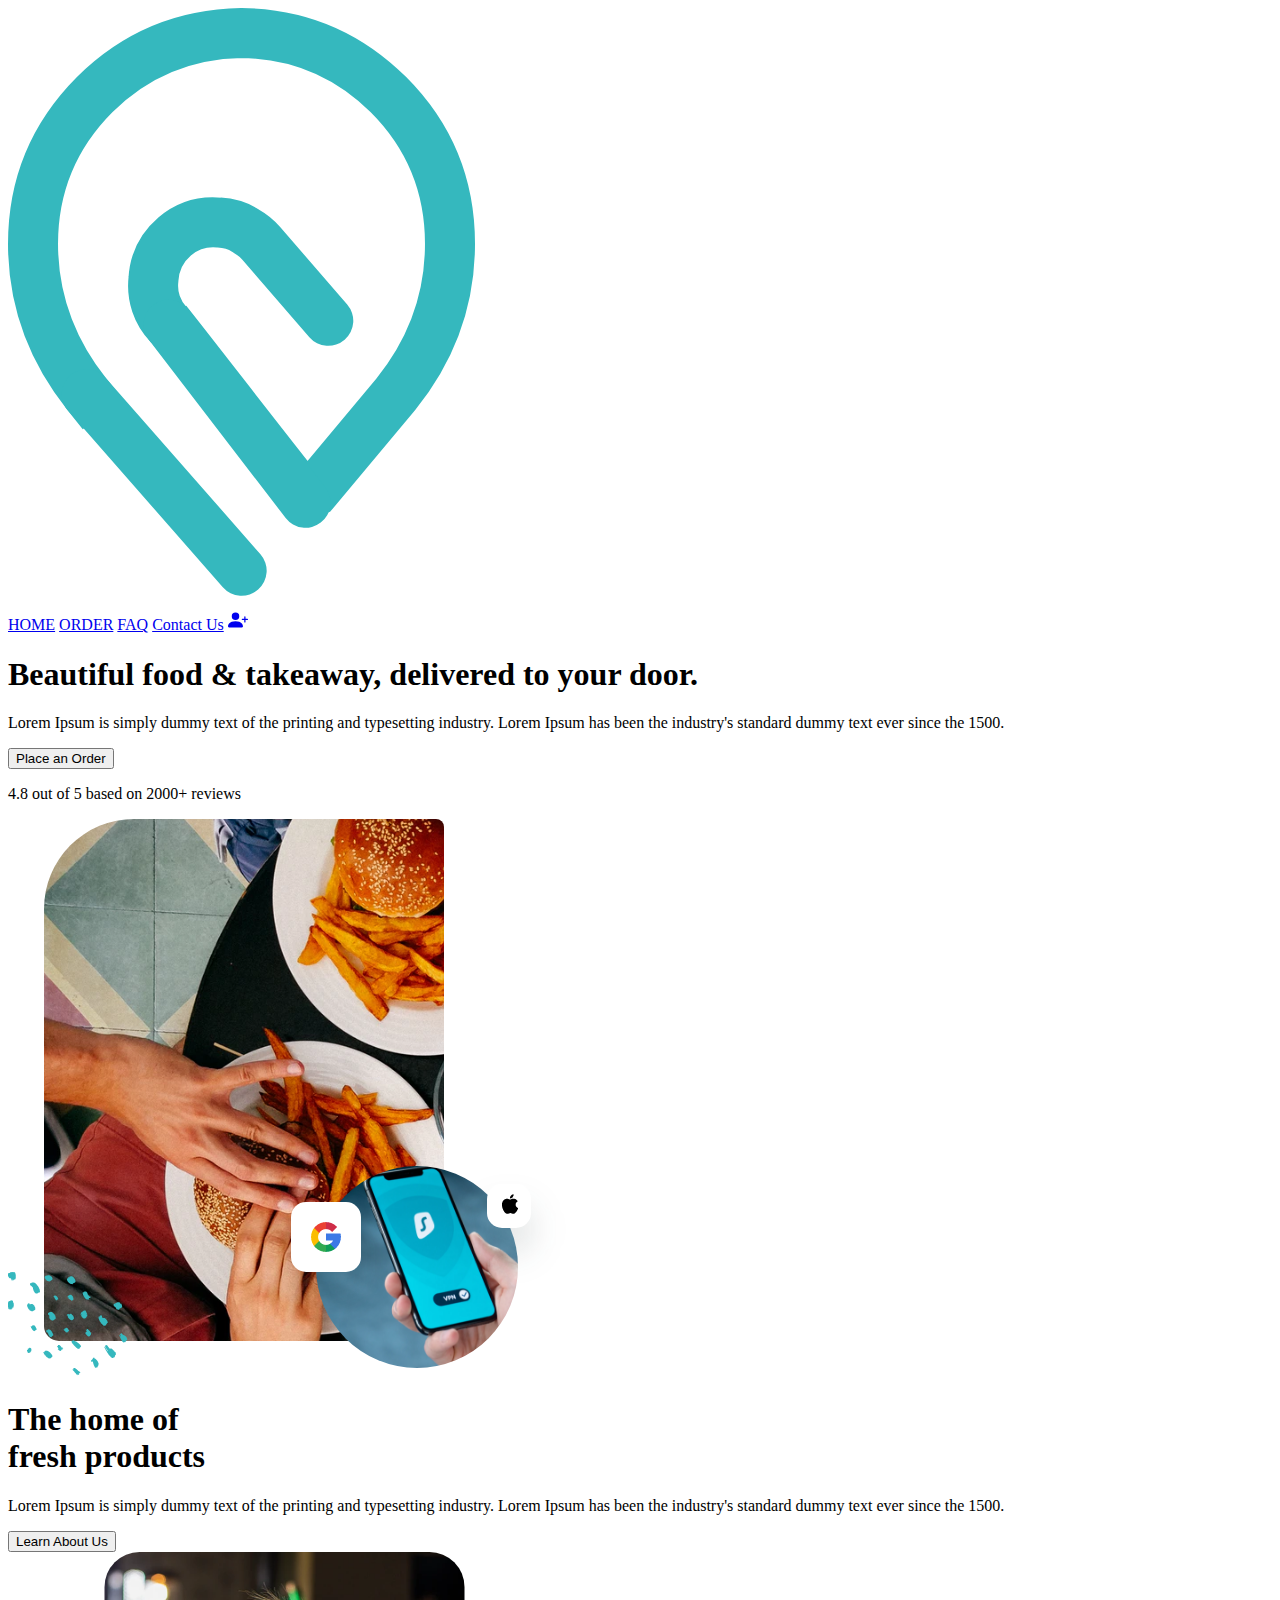
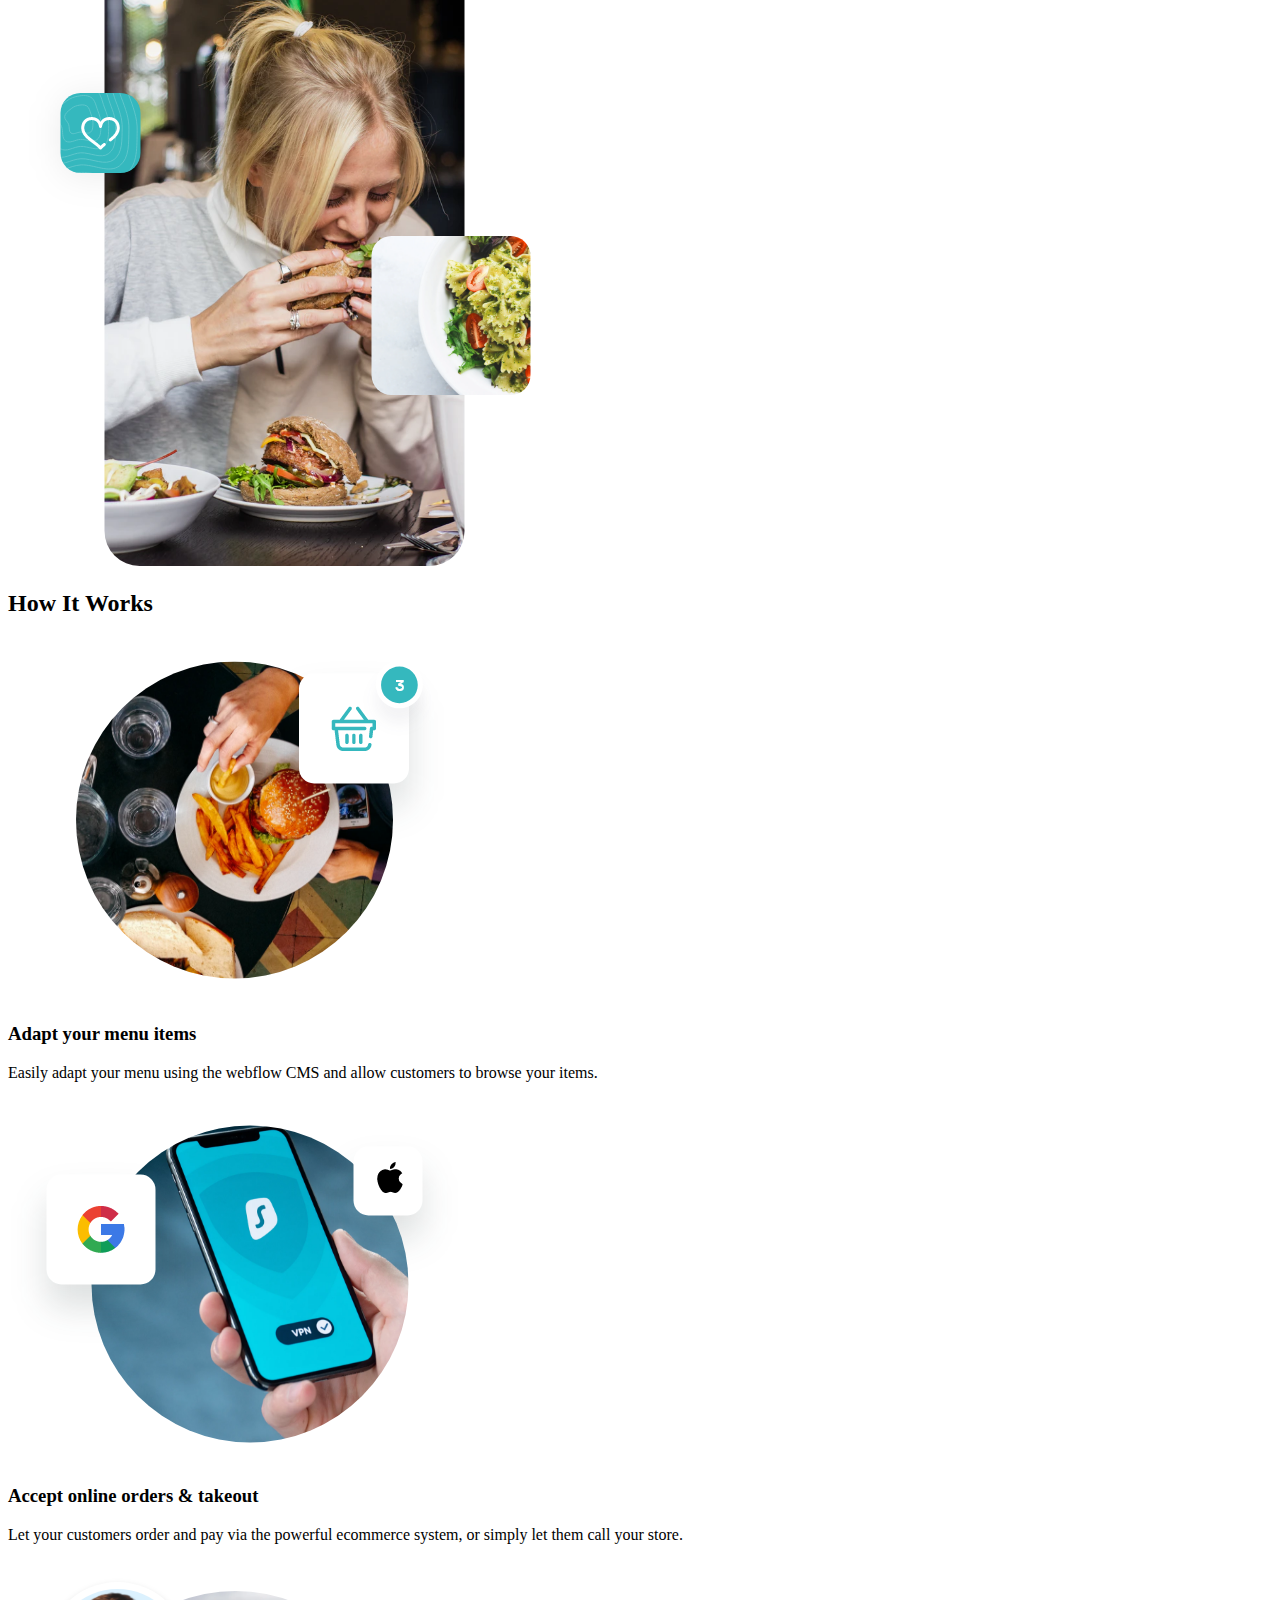
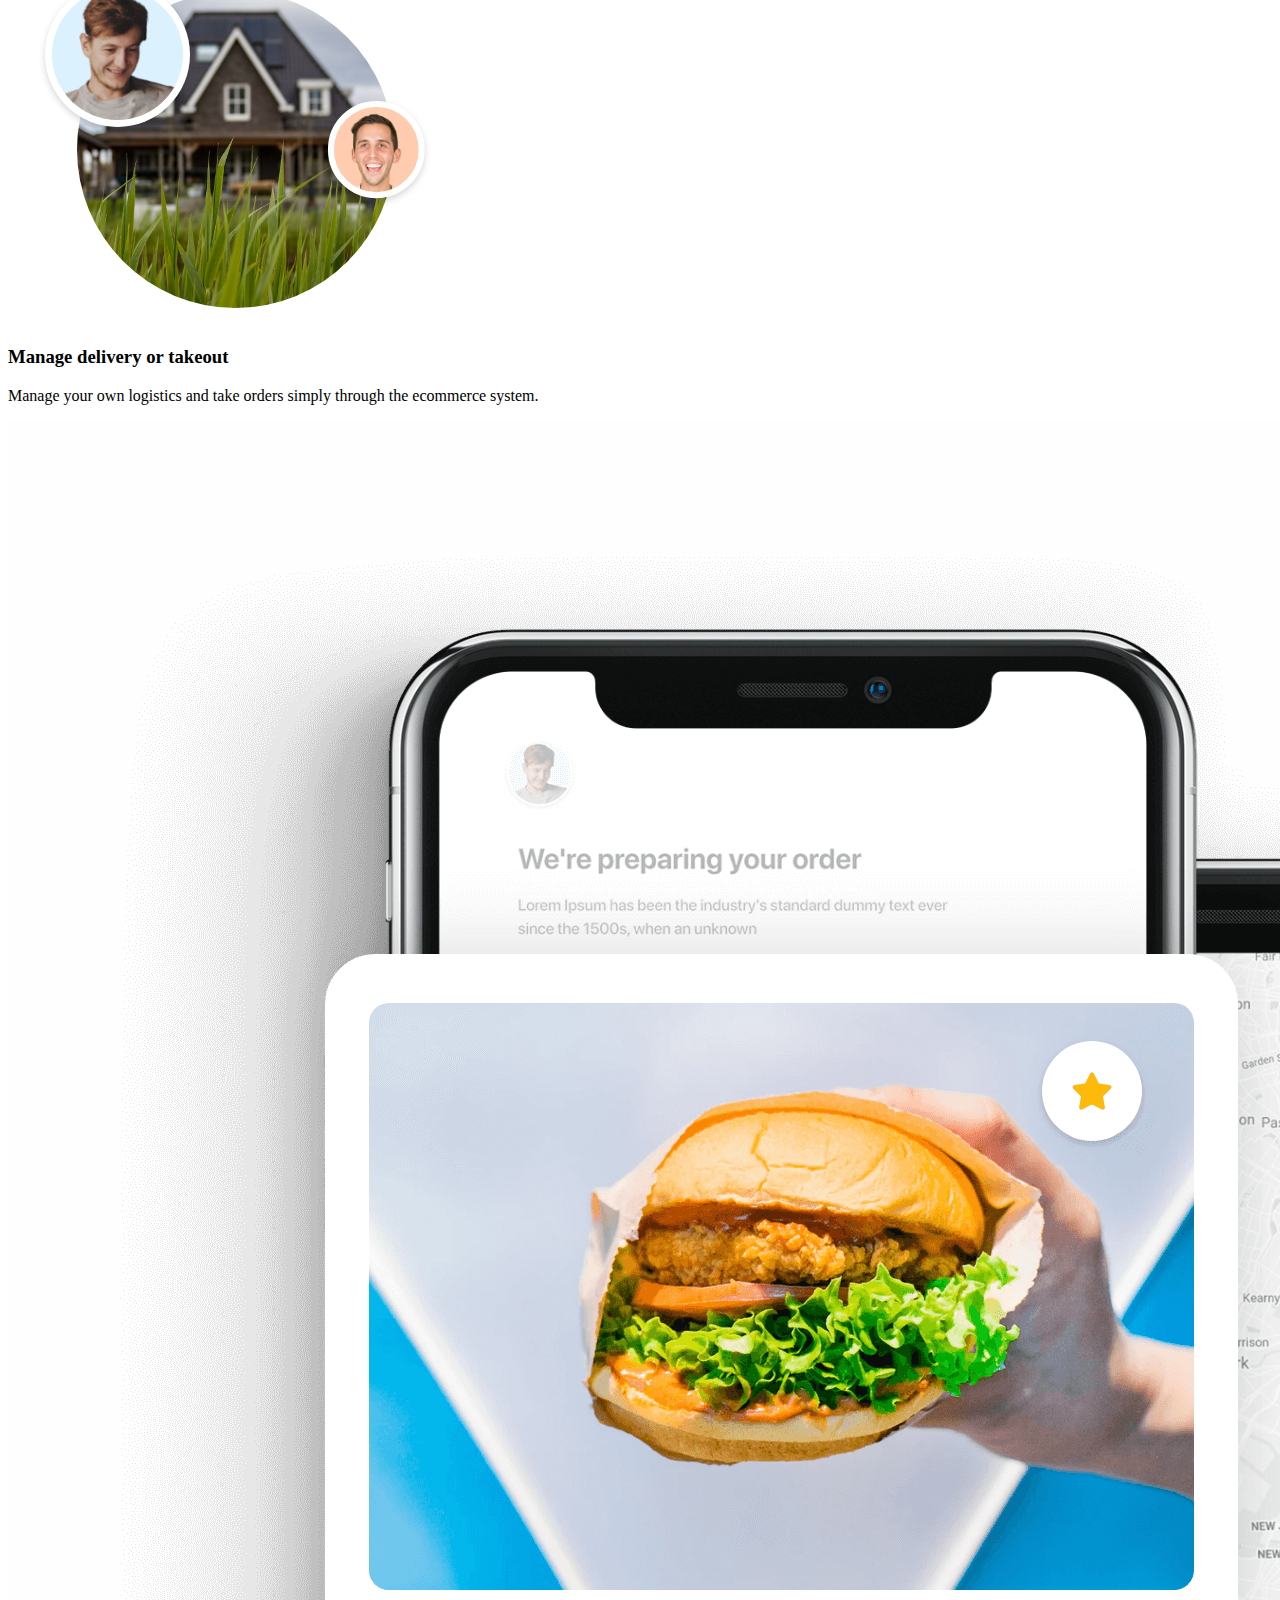
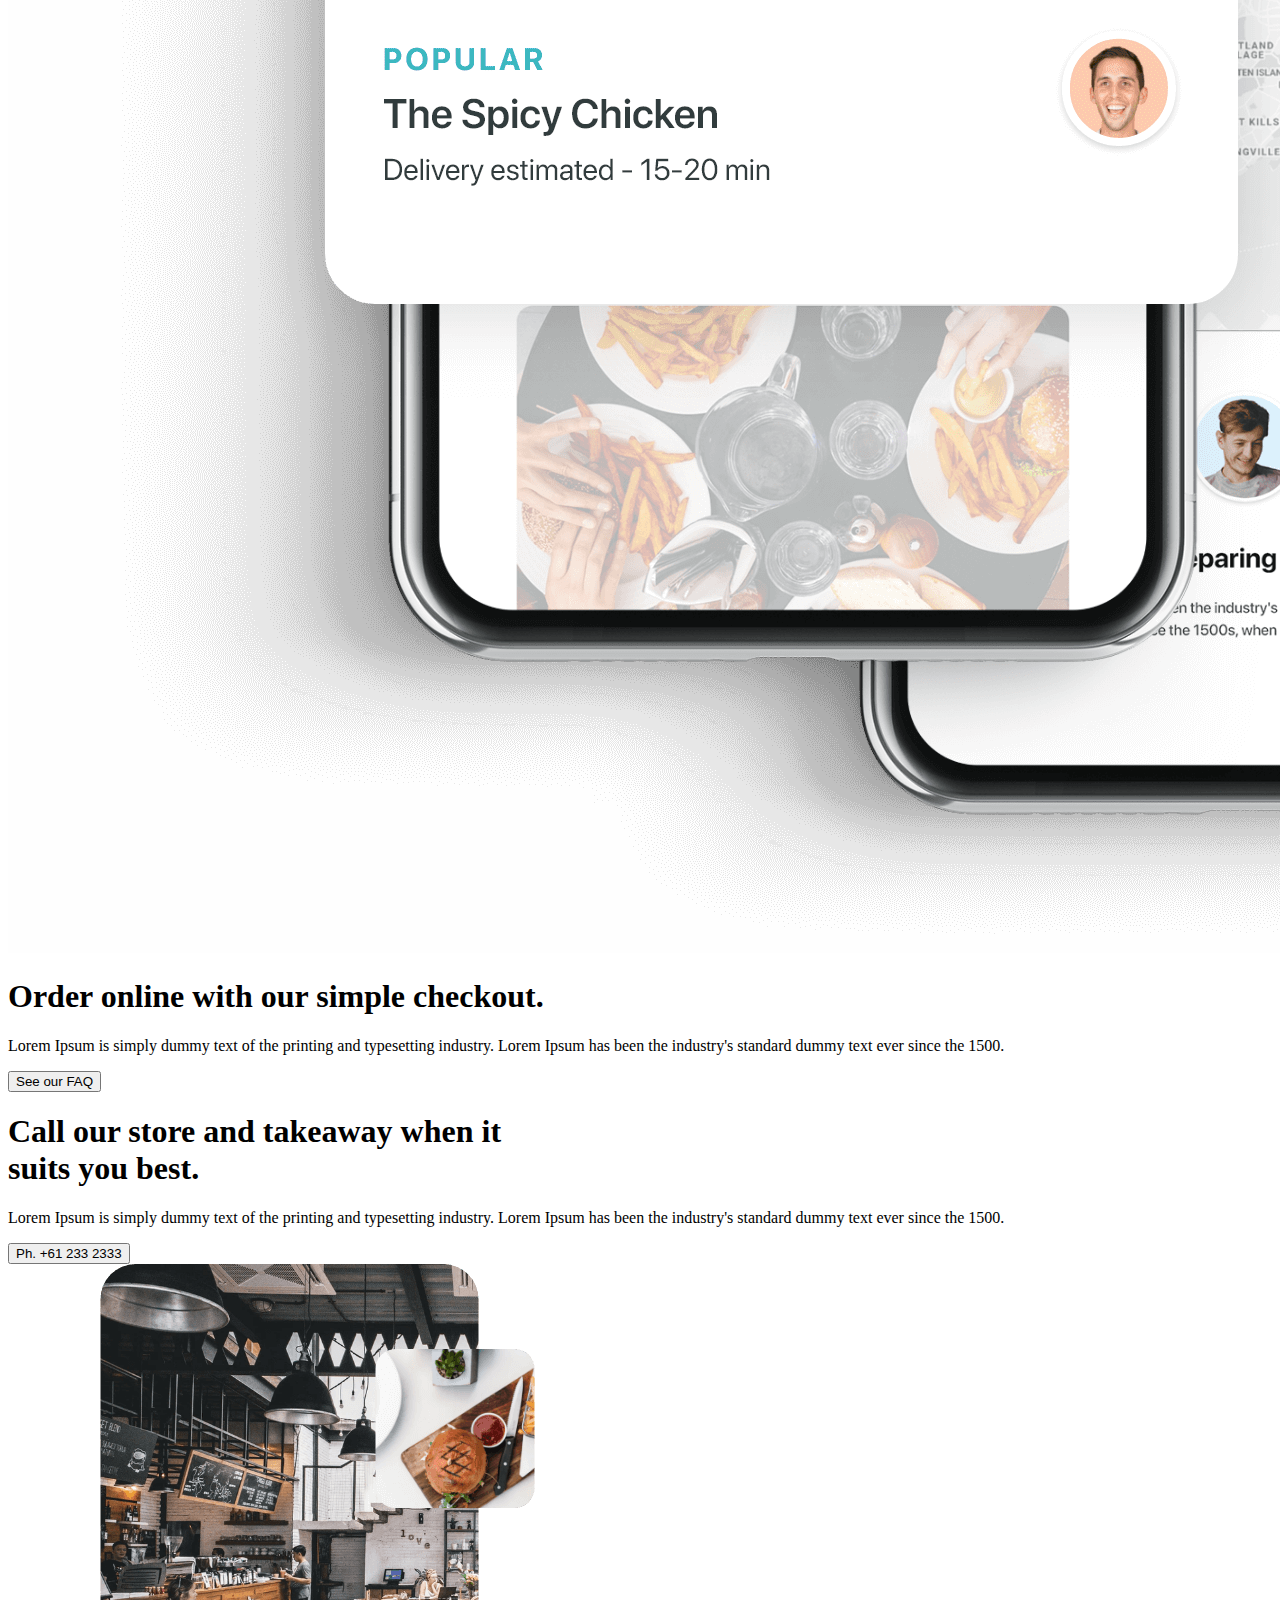
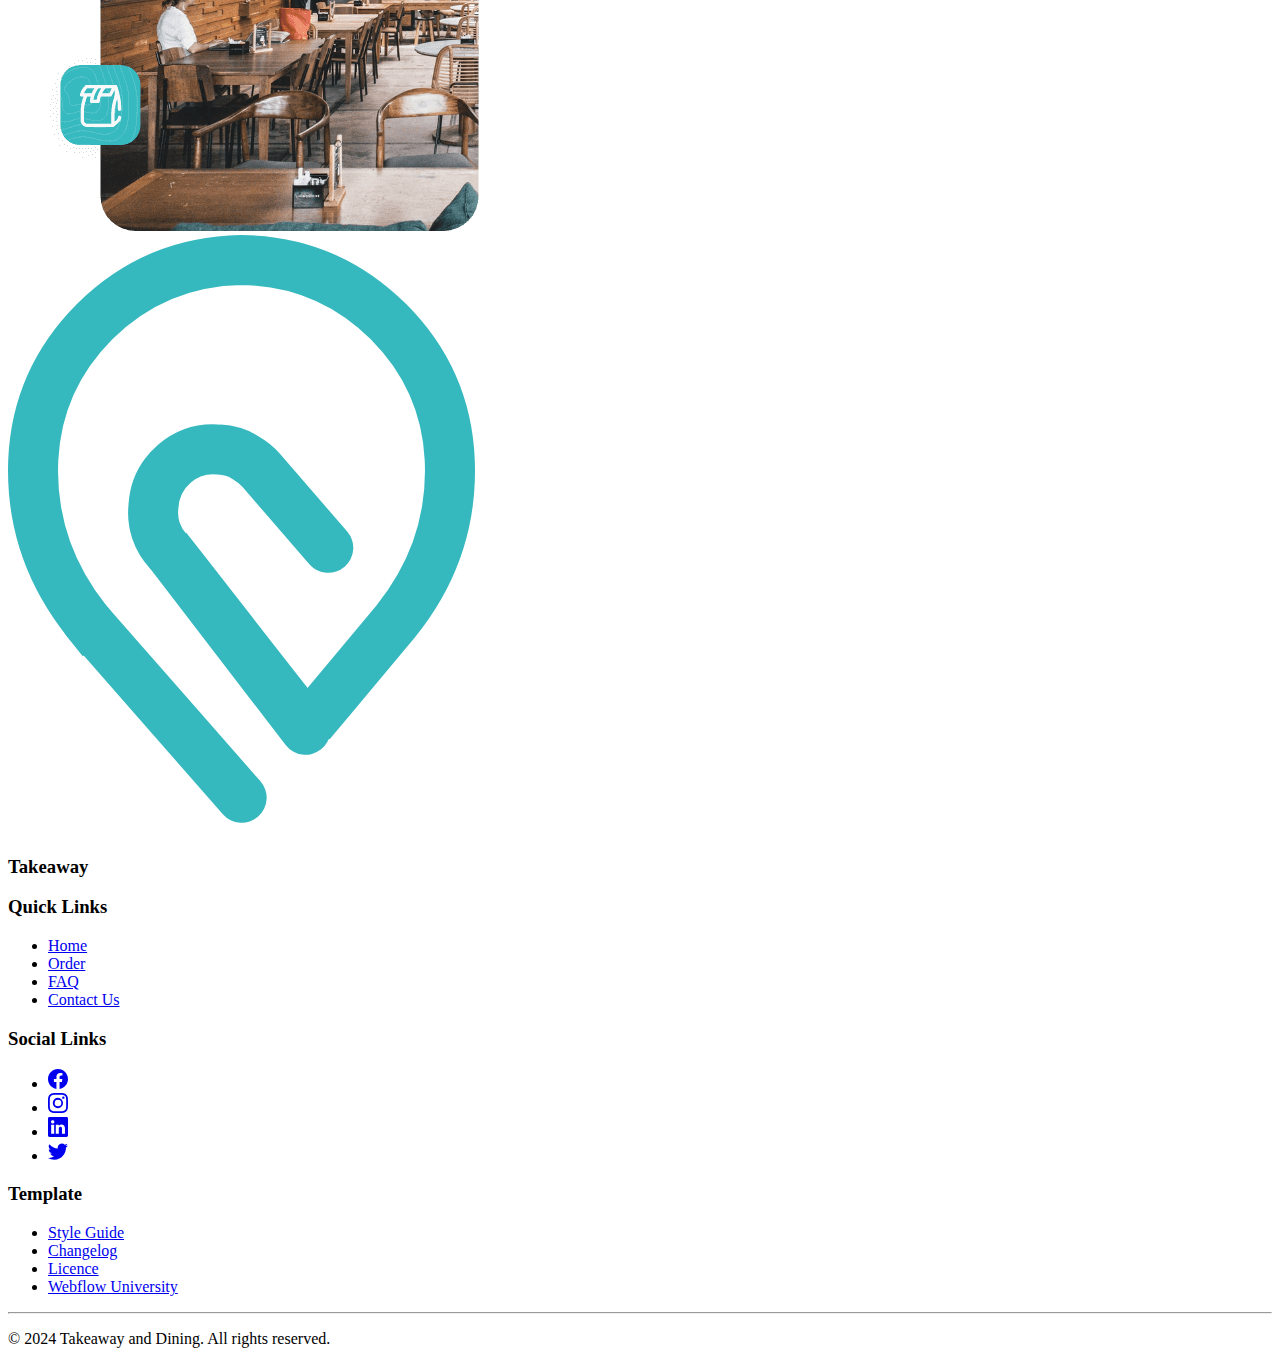
<file: index.html>
<!DOCTYPE html>
<html lang="en">
  <head>
    <meta charset="UTF-8" />
    <meta name="viewport" content="width=device-width, initial-scale=1.0" />
    <link href="public/css/style.css" rel="stylesheet" />
    <title>Takeaway</title>
  </head>
  <body>
    <!-- Navbar -->
    <nav class="w-full px-4 py-2 mt-4 sm:px-14 sm:py-2">
      <div class="container flex items-center justify-between mx-auto">
        <!-- Logo -->
        <div class="flex items-center">
          <a href="index.html"><img src="public/Assets/logo.svg" alt="Logo" class="h-8 sm:h-10" /></a>
        </div>
        <!-- Navigation Links -->
        <div class="flex space-x-4 sm:space-x-6">
          <a
            href="index.html"
            class="text-[#25a594] hover:text-[#1c564d] font-bold text-sm sm:text-base"
            >HOME</a
          >
          <a
            href="order.html"
            class="text-[#25a594] hover:text-[#1c564d] font-bold text-sm sm:text-base"
            >ORDER</a
          >
          <a
            href="faq.html"
            class="text-[#25a594] hover:text-[#1c564d] font-bold text-sm sm:text-base"
            >FAQ</a
          >
          <a
            href="contact.html"
            class="text-[#25a594] hover:text-[#1c564d] font-bold text-sm sm:text-base"
            >Contact Us</a
          >
          <a
            href="login.html" target="_blank"
            class="flex items-center text-[#25a594] hover:text-[#1c564d]"
          >
            <svg
              xmlns="http://www.w3.org/2000/svg"
              width="20"
              height="20"
              fill="currentColor"
              class="bi bi-person-plus-fill"
              viewBox="0 0 16 16"
            >
              <path
                d="M1 14s-1 0-1-1 1-4 6-4 6 3 6 4-1 1-1 1zm5-6a3 3 0 1 0 0-6 3 3 0 0 0 0 6"
              />
              <path
                fill-rule="evenodd"
                d="M13.5 5a.5.5 0 0 1 .5.5V7h1.5a.5.5 0 0 1 0 1H14v1.5a.5.5 0 0 1-1 0V8h-1.5a.5.5 0 0 1 0-1H13V5.5a.5.5 0 0 1 .5-.5"
              />
            </svg>
          </a>
        </div>
      </div>
    </nav>

    <!--Hero Section-->
    <section class="px-4 pt-16 md:ml-36 md:mt-20">
      <div
        class="container flex flex-col items-center mx-auto md:flex-row md:items-start"
      >
        <!-- Left Section -->
        <div
          class="w-full mb-8 text-center md:w-1/2 md:text-left md:mb-0 animate-slide-in-left"
        >
          <h1 class="mb-4 text-2xl font-bold md:text-6xl">
            Beautiful food & takeaway,
            <span class="text-[#25a594]">delivered</span> to your door.
          </h1>
          <p class="mb-6 text-base md:text-lg">
            Lorem Ipsum is simply dummy text of the printing and typesetting
            industry. Lorem Ipsum has been the industry's standard dummy text
            ever since the 1500.
          </p>
          <a href="order.html"
            ><button
              class="bg-[#1c564d] text-white text-lg font-semibold px-4 py-2 rounded-md hover:bg-[#25a594] md:px-6 md:py-3"
            >
              Place an Order
            </button></a
          >
          <p class="mt-2 font-bold">
            <span class="text-[#25a594]">4.8 out of 5</span> based on 2000+
            reviews
          </p>
        </div>
        <!-- Right Section -->
        <div
          class="flex justify-center w-full md:w-11/12 md:mt-0 animate-slide-in-right"
        >
          <img
            src="public/Assets/Hero_section.png"
            alt="Hero Image"
            class="w-full h-auto max-w-md"
          />
        </div>
      </div>
    </section>

    <!--About Us-->
    <section class="px-4 pt-16 md:ml-36 md:mt-32">
      <div
        class="container flex flex-col items-center mx-auto md:flex-row md:items-start"
      >
        <!-- Left Section -->
        <div
          class="w-full mb-8 text-center md:w-1/2 md:text-left md:mb-0 md:mt-28"
        >
          <h1 class="text-2xl md:text-6xl font-bold mb-4 text-[#25a594]">
            The home of<br />
            fresh products
          </h1>
          <p class="mb-6 text-base md:text-lg">
            Lorem Ipsum is simply dummy text of the printing and typesetting
            industry. Lorem Ipsum has been the industry's standard dummy text
            ever since the 1500.
          </p>
          <button
            class="bg-[#1c564d] text-white text-lg font-semibold px-4 py-2 rounded-md hover:bg-[#25a594] md:px-6 md:py-3"
          >
            Learn About Us
          </button>
        </div>
        <!-- Right Section -->
        <div class="flex justify-center w-full md:w-11/12 md:mt-0">
          <img
            src="public/Assets/learn_section.png"
            alt="Hero Image"
            class="w-full h-auto max-w-md"
          />
        </div>
      </div>
    </section>

    <!--How it Works-->
    <section class="px-4 py-16 md:px-36 md:py-36">
      <div class="container mx-auto">
        <!-- Heading -->
        <h2
          class="text-2xl md:text-6xl font-bold text-center mb-12 mt-24 text-[#25a594]"
        >
          How It Works
        </h2>
        <!-- Columns for medium and larger screens, rows for small screens -->
        <div
          class="flex flex-col items-start justify-center space-y-8 md:flex-row md:space-y-0 md:space-x-8"
        >
          <!-- Column 1 -->
          <div class="flex flex-col items-center w-full text-center md:w-1/3">
            <div class="relative overflow-hidden">
              <img
                src="public/Assets/work1.png"
                alt="Step 1"
                class="h-auto mb-4 transition duration-500 ease-in-out transform w-80 hover:scale-105 hover:opacity-80"
              />
            </div>
            <h3 class="mb-2 text-2xl font-bold">Adapt your menu items</h3>
            <p class="text-base">
              Easily adapt your menu using the webflow CMS and allow customers
              to browse your items.
            </p>
          </div>
          <!-- Column 2 -->
          <div class="flex flex-col items-center w-full text-center md:w-1/3">
            <div class="relative overflow-hidden">
              <img
                src="public/Assets/work2.png"
                alt="Step 2"
                class="h-auto mb-4 transition duration-500 ease-in-out transform w-80 hover:scale-105 hover:opacity-80"
              />
            </div>
            <h3 class="mb-2 text-2xl font-bold">
              Accept online orders & takeout
            </h3>
            <p class="text-base">
              Let your customers order and pay via the powerful ecommerce
              system, or simply let them call your store.
            </p>
          </div>
          <!-- Column 3 -->
          <div class="flex flex-col items-center w-full text-center md:w-1/3">
            <div class="relative overflow-hidden">
              <img
                src="public/Assets/work3.png"
                alt="Step 3"
                class="h-auto mb-4 transition duration-500 ease-in-out transform w-80 hover:scale-105 hover:opacity-80"
              />
            </div>
            <h3 class="mb-2 text-2xl font-bold">Manage delivery or takeout</h3>
            <p class="text-base">
              Manage your own logistics and take orders simply through the
              ecommerce system.
            </p>
          </div>
        </div>
      </div>
    </section>

    <!--FAQ-->
    <section class="px-4 pt-16 md:mr-40 md:mb-28">
      <div
        class="container flex flex-col items-center mx-auto md:flex-row md:items-start"
      >
        <!-- Left Section -->
        <div
          class="flex justify-center w-full md:w-1/2 md:justify-center md:ml-24 animate-slide-in-left"
        >
          <img
            src="public/Assets/FAQ.png"
            alt="Hero Image"
            class="w-full h-auto md:w-full"
          />
        </div>
        <!-- Right Section -->
        <div class="w-full text-center md:w-1/2 md:text-left md:mt-36 animate-slide-in-right">
          <h1 class="text-2xl md:text-6xl font-bold mb-4 text-[#25a594]">
            Order online with our simple checkout.
          </h1>
          <p class="mb-6 text-base md:text-lg">
            Lorem Ipsum is simply dummy text of the printing and typesetting
            industry. Lorem Ipsum has been the industry's standard dummy text
            ever since the 1500.
          </p>
          <a href="faq.html"
            ><button
              class="bg-[#1c564d] text-white text-lg font-semibold px-4 py-2 rounded-md hover:bg-[#25a594] md:px-6 md:py-3"
            >
              See our FAQ
            </button></a
          >
        </div>
      </div>
    </section>

    <!--Contact Us-->
    <section class="px-4 pt-16 md:ml-36 md:mt-4 md:mb-20">
      <div
        class="container flex flex-col items-center mx-auto md:flex-row md:items-start"
      >
        <!-- Left Section -->
        <div
          class="w-full text-center md:text-left md:mb-24 md:mt-14"
        >
          <h1 class="text-2xl md:text-6xl font-bold mb-4 text-[#25a594]">
            Call our store and takeaway when it<br> suits you best.
          </h1>
          <p class="mb-6 text-base md:text-lg">
            Lorem Ipsum is simply dummy text of the printing and typesetting
            industry. Lorem Ipsum has been the industry's standard dummy text
            ever since the 1500.
          </p>
          <a href="contact.html"><button
            class="bg-[#1c564d] text-white text-lg font-semibold px-4 py-2 rounded-md hover:bg-[#25a594] md:px-6 md:py-3"
          >
            Ph. +61 233 2333
          </button></a>
        </div>
        <!-- Right Section -->
        <div class="flex justify-center w-full mt-5 md:w-11/12">
          <img
            src="public/Assets/contact.png"
            alt="Hero Image"
            class="w-full h-auto max-w-md"
          />
        </div>
      </div>
    </section>

    <!--Footer-->
    <footer class="bg-[#115e59] text-white py-8 px-4 mt-14 md:px-16">
      <div class="container mx-auto">
        <!-- Footer Columns -->
        <div class="flex flex-col justify-between md:flex-row md:flex-wrap">
          <!-- Column 1: Logo and Company Name -->
          <div class="w-full mb-8 text-center md:w-1/4 md:text-left">
            <img src="public/Assets/logo.svg" alt="Company Logo" class="h-12 mx-auto mb-4 md:mx-20">
            <h3 class="text-lg font-bold md:mx-16">Takeaway</h3>
          </div>
          <!-- Column 2: Quick Links -->
          <div class="w-full mb-8 text-center md:w-1/4 md:mb-0 md:text-left">
            <h3 class="mb-4 text-lg font-bold">Quick Links</h3>
            <ul class="space-y-2">
              <li><a href="index.html" class="hover:text-gray-900">Home</a></li>
              <li><a href="order.html" class="hover:text-gray-900">Order</a></li>
              <li><a href="faq.html" class="hover:text-gray-900">FAQ</a></li>
              <li><a href="contact.html" class="hover:text-gray-900">Contact Us</a></li>
            </ul>
          </div>
          <!-- Column 3: Social Links -->
          <div class="flex flex-col justify-center w-full mb-8 text-center md:w-1/4 md:mb-0 md:text-left md:justify-start">
            <h3 class="mb-4 text-lg font-bold">Social Links</h3>
            <ul class="flex flex-col items-center justify-center space-y-2 md:items-start">
              <li><a href="#" class="hover:text-gray-900"><svg xmlns="http://www.w3.org/2000/svg" width="20" height="20" fill="currentColor" class="bi bi-facebook" viewBox="0 0 16 16">
                <path d="M16 8.049c0-4.446-3.582-8.05-8-8.05C3.58 0-.002 3.603-.002 8.05c0 4.017 2.926 7.347 6.75 7.951v-5.625h-2.03V8.05H6.75V6.275c0-2.017 1.195-3.131 3.022-3.131.876 0 1.791.157 1.791.157v1.98h-1.009c-.993 0-1.303.621-1.303 1.258v1.51h2.218l-.354 2.326H9.25V16c3.824-.604 6.75-3.934 6.75-7.951"/>
              </svg></a></li>
              <li><a href="#" class="hover:text-gray-900"><svg xmlns="http://www.w3.org/2000/svg" width="20" height="20" fill="currentColor" class="bi bi-instagram" viewBox="0 0 16 16">
                <path d="M8 0C5.829 0 5.556.01 4.703.048 3.85.088 3.269.222 2.76.42a3.9 3.9 0 0 0-1.417.923A3.9 3.9 0 0 0 .42 2.76C.222 3.268.087 3.85.048 4.7.01 5.555 0 5.827 0 8.001c0 2.172.01 2.444.048 3.297.04.852.174 1.433.372 1.942.205.526.478.972.923 1.417.444.445.89.719 1.416.923.51.198 1.09.333 1.942.372C5.555 15.99 5.827 16 8 16s2.444-.01 3.298-.048c.851-.04 1.434-.174 1.943-.372a3.9 3.9 0 0 0 1.416-.923c.445-.445.718-.891.923-1.417.197-.509.332-1.09.372-1.942C15.99 10.445 16 10.173 16 8s-.01-2.445-.048-3.299c-.04-.851-.175-1.433-.372-1.941a3.9 3.9 0 0 0-.923-1.417A3.9 3.9 0 0 0 13.24.42c-.51-.198-1.092-.333-1.943-.372C10.443.01 10.172 0 7.998 0zm-.717 1.442h.718c2.136 0 2.389.007 3.232.046.78.035 1.204.166 1.486.275.373.145.64.319.92.599s.453.546.598.92c.11.281.24.705.275 1.485.039.843.047 1.096.047 3.231s-.008 2.389-.047 3.232c-.035.78-.166 1.203-.275 1.485a2.5 2.5 0 0 1-.599.919c-.28.28-.546.453-.92.598-.28.11-.704.24-1.485.276-.843.038-1.096.047-3.232.047s-2.39-.009-3.233-.047c-.78-.036-1.203-.166-1.485-.276a2.5 2.5 0 0 1-.92-.598 2.5 2.5 0 0 1-.6-.92c-.109-.281-.24-.705-.275-1.485-.038-.843-.046-1.096-.046-3.233s.008-2.388.046-3.231c.036-.78.166-1.204.276-1.486.145-.373.319-.64.599-.92s.546-.453.92-.598c.282-.11.705-.24 1.485-.276.738-.034 1.024-.044 2.515-.045zm4.988 1.328a.96.96 0 1 0 0 1.92.96.96 0 0 0 0-1.92m-4.27 1.122a4.109 4.109 0 1 0 0 8.217 4.109 4.109 0 0 0 0-8.217m0 1.441a2.667 2.667 0 1 1 0 5.334 2.667 2.667 0 0 1 0-5.334"/>
              </svg></a></li>
              <li><a href="#" class="hover:text-gray-900"><svg xmlns="http://www.w3.org/2000/svg" width="20" height="20" fill="currentColor" class="bi bi-linkedin" viewBox="0 0 16 16">
                <path d="M0 1.146C0 .513.526 0 1.175 0h13.65C15.474 0 16 .513 16 1.146v13.708c0 .633-.526 1.146-1.175 1.146H1.175C.526 16 0 15.487 0 14.854zm4.943 12.248V6.169H2.542v7.225zm-1.2-8.212c.837 0 1.358-.554 1.358-1.248-.015-.709-.52-1.248-1.342-1.248S2.4 3.226 2.4 3.934c0 .694.521 1.248 1.327 1.248zm4.908 8.212V9.359c0-.216.016-.432.08-.586.173-.431.568-.878 1.232-.878.869 0 1.216.662 1.216 1.634v3.865h2.401V9.25c0-2.22-1.184-3.252-2.764-3.252-1.274 0-1.845.7-2.165 1.193v.025h-.016l.016-.025V6.169h-2.4c.03.678 0 7.225 0 7.225z"/>
              </svg></a></li>
              <li><a href="#" class="hover:text-gray-900"><svg xmlns="http://www.w3.org/2000/svg" width="20" height="20" fill="currentColor" class="bi bi-twitter" viewBox="0 0 16 16">
                <path d="M5.026 15c6.038 0 9.341-5.003 9.341-9.334q.002-.211-.006-.422A6.7 6.7 0 0 0 16 3.542a6.7 6.7 0 0 1-1.889.518 3.3 3.3 0 0 0 1.447-1.817 6.5 6.5 0 0 1-2.087.793A3.286 3.286 0 0 0 7.875 6.03a9.32 9.32 0 0 1-6.767-3.429 3.29 3.29 0 0 0 1.018 4.382A3.3 3.3 0 0 1 .64 6.575v.045a3.29 3.29 0 0 0 2.632 3.218 3.2 3.2 0 0 1-.865.115 3 3 0 0 1-.614-.057 3.28 3.28 0 0 0 3.067 2.277A6.6 6.6 0 0 1 .78 13.58a6 6 0 0 1-.78-.045A9.34 9.34 0 0 0 5.026 15"/>
              </svg></a></li>
            </ul>
          </div>
          <!-- Column 4: Template Links -->
          <div class="w-full mb-8 text-center md:w-1/4 md:mb-0 md:text-left">
            <h3 class="mb-4 text-lg font-bold">Template</h3>
            <ul class="space-y-2">
              <li><a href="#" class="hover:text-gray-900">Style Guide</a></li>
              <li><a href="#" class="hover:text-gray-900">Changelog</a></li>
              <li><a href="#" class="hover:text-gray-900">Licence</a></li>
              <li><a href="#" class="hover:text-gray-900">Webflow University</a></li>
            </ul>
          </div>
        </div>
        <!-- Copyright -->
         <hr class="mt-4 bg-white-100">
        <div class="mt-4 text-center">
          <p class="text-sm">&copy; 2024 Takeaway and Dining. All rights reserved.</p>
        </div>
      </div>
    </footer>
    
  </body>
</html>
</file>
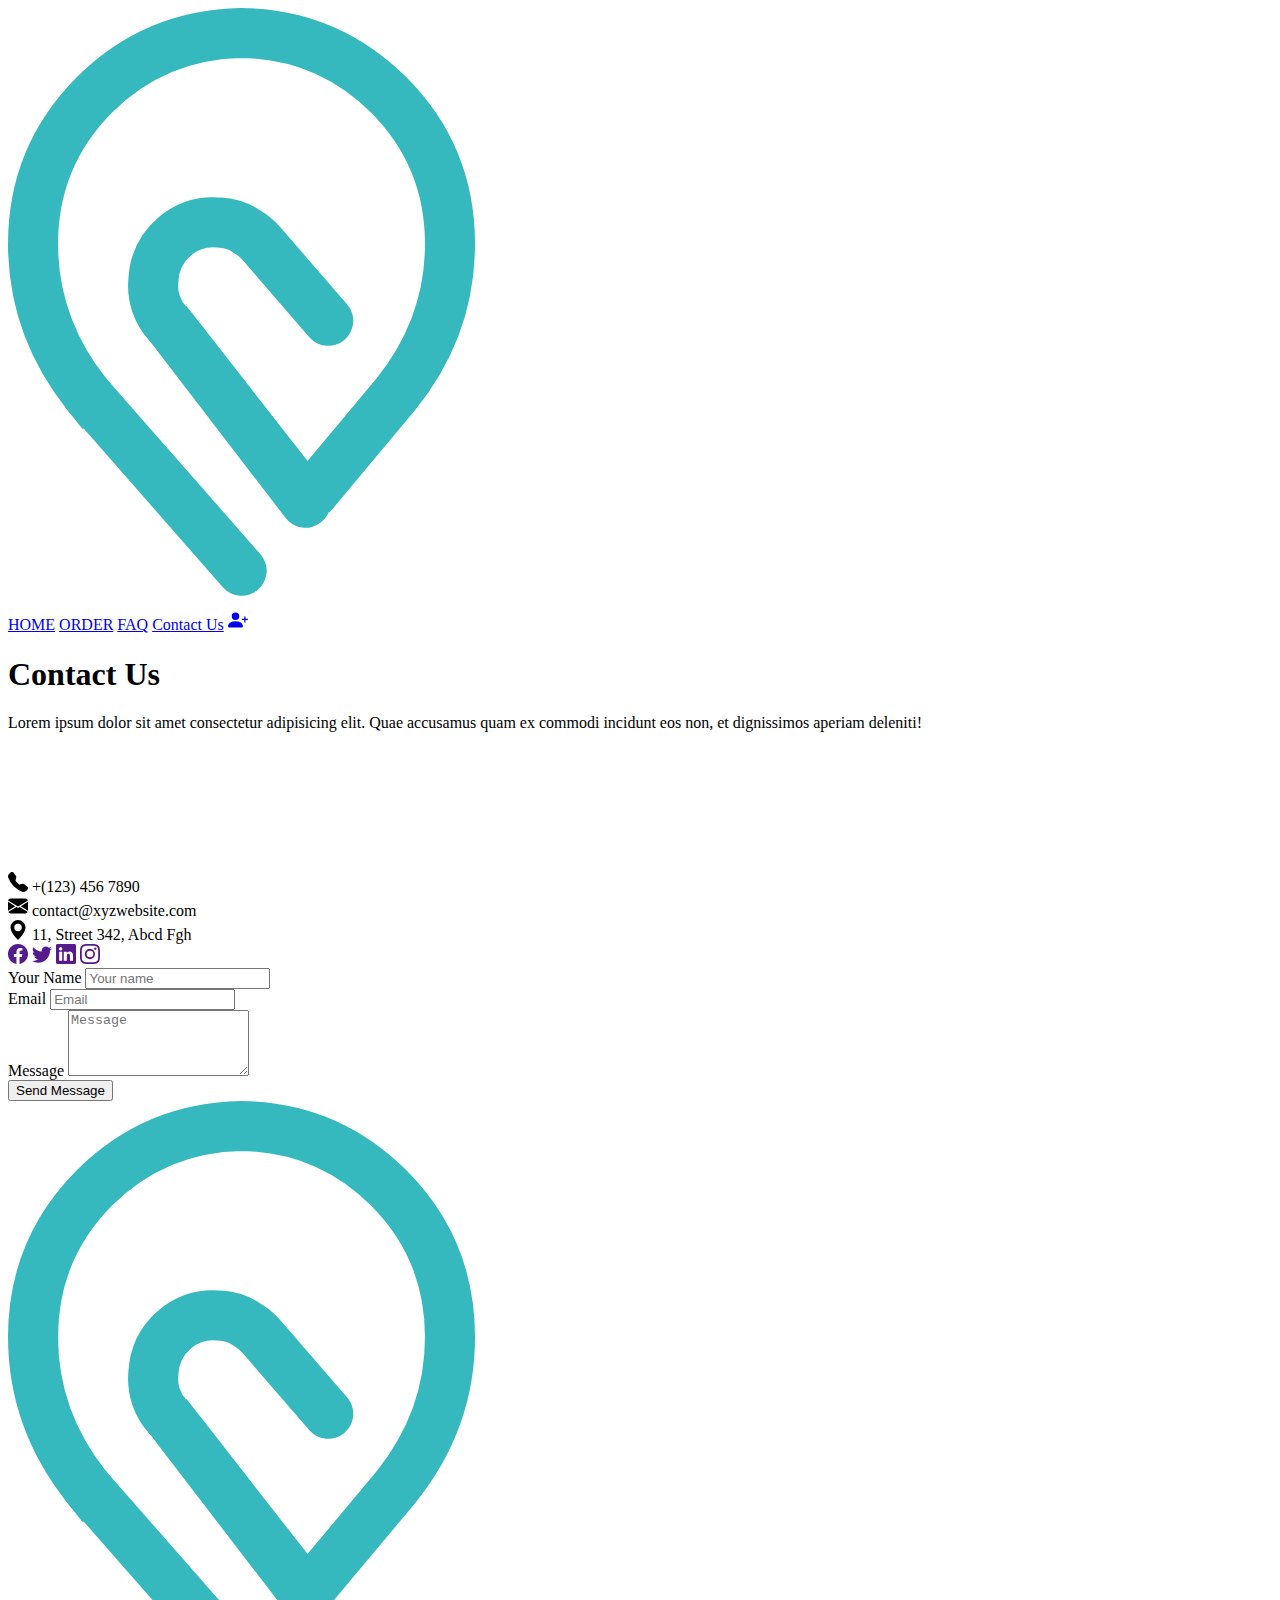
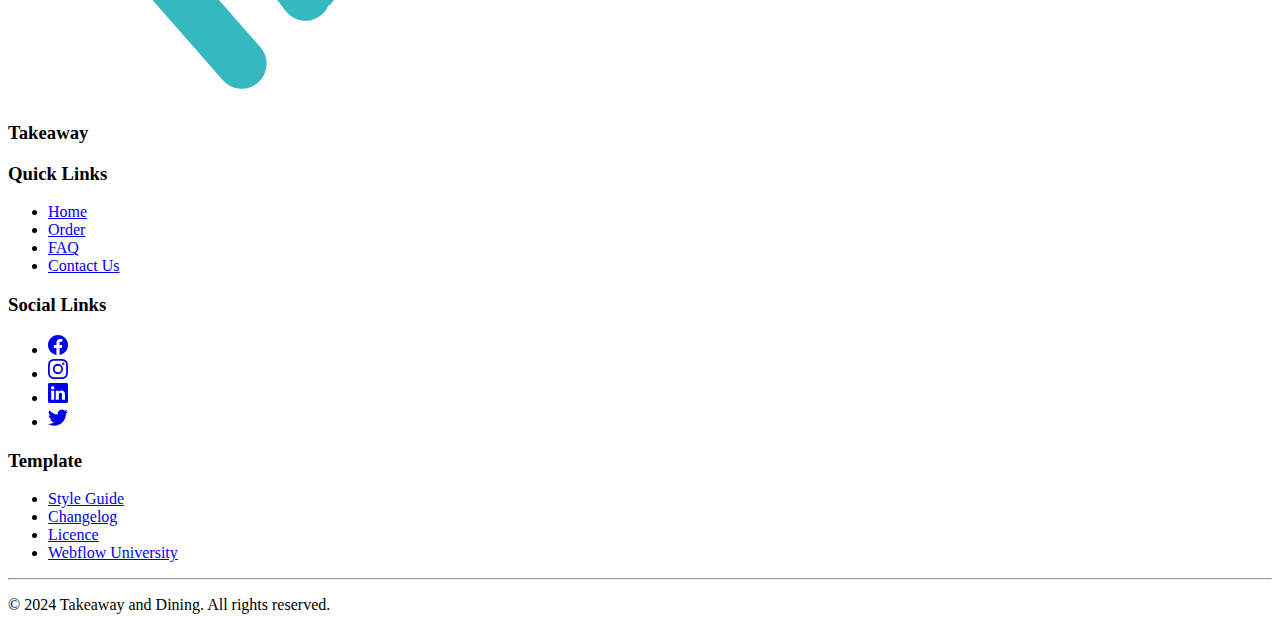
<file: contact.html>
<!DOCTYPE html>
<html lang="en">
  <head>
    <meta charset="UTF-8" />
    <meta name="viewport" content="width=device-width, initial-scale=1.0" />
    <title>Contact Us</title>
    <link rel="stylesheet" href="public/css/style.css" />
  </head>
  <body>
    <!-- Navbar -->
    <nav class="w-full px-4 py-2 mt-4 sm:px-14 sm:py-2">
      <div class="container flex items-center justify-between mx-auto">
        <!-- Logo -->
        <div class="flex items-center">
          <a href="index.html"><img src="public/Assets/logo.svg" alt="Logo" class="h-8 sm:h-10" /></a>
        </div>
        <!-- Navigation Links -->
        <div class="flex space-x-4 sm:space-x-6">
          <a
            href="index.html"
            class="text-[#25a594] hover:text-[#1c564d] font-bold text-sm sm:text-base"
            >HOME</a
          >
          <a
            href="order.html"
            class="text-[#25a594] hover:text-[#1c564d] font-bold text-sm sm:text-base"
            >ORDER</a
          >
          <a
            href="faq.html"
            class="text-[#25a594] hover:text-[#1c564d] font-bold text-sm sm:text-base"
            >FAQ</a
          >
          <a
            href="contact.html"
            class="text-[#25a594] hover:text-[#1c564d] font-bold text-sm sm:text-base"
            >Contact Us</a
          >
          <a
            href="login.html" target="_blank"
            class="flex items-center text-[#25a594] hover:text-[#1c564d]"
          >
            <svg
              xmlns="http://www.w3.org/2000/svg"
              width="20"
              height="20"
              fill="currentColor"
              class="bi bi-person-plus-fill"
              viewBox="0 0 16 16"
            >
              <path
                d="M1 14s-1 0-1-1 1-4 6-4 6 3 6 4-1 1-1 1zm5-6a3 3 0 1 0 0-6 3 3 0 0 0 0 6"
              />
              <path
                fill-rule="evenodd"
                d="M13.5 5a.5.5 0 0 1 .5.5V7h1.5a.5.5 0 0 1 0 1H14v1.5a.5.5 0 0 1-1 0V8h-1.5a.5.5 0 0 1 0-1H13V5.5a.5.5 0 0 1 .5-.5"
              />
            </svg>
          </a>
        </div>
      </div>
    </nav>
    
    <!--Contact Form-->
    <div class="flex items-center justify-center w-full min-h-screen p-4">
      <div
        class="flex flex-col w-full max-w-4xl p-8 space-y-6 text-white shadow-lg bg-gradient-to-r from-[#115e59] to-[#115e59]/40 rounded-xl md:flex-row md:space-x-6 md:space-y-0"
      >
        <!--Left Section-->
        <div class="flex flex-col justify-between space-y-8">
          <div>
            <h1 class="text-4xl font-bold tracking-wide">Contact Us</h1>
            <p class="pt-2 text-sm text-cyan-100">
              Lorem ipsum dolor sit amet consectetur adipisicing elit. Quae
              accusamus quam ex commodi incidunt eos non, et dignissimos aperiam
              deleniti!
            </p>
          </div>
          <div class="flex flex-col space-y-6">
            <div>
              <iframe src="https://www.google.com/maps/embed?pb=!1m18!1m12!1m3!1d24182.297492799964!2d-74.04955016054622!3d40.744708068838406!2m3!1f0!2f0!3f0!3m2!1i1024!2i768!4f13.1!3m3!1m2!1s0x89c257608d1533d1%3A0x44b6ca6a1137bf87!2sHoboken%2C%20NJ%2C%20USA!5e0!3m2!1sen!2sin!4v1722005028658!5m2!1sen!2sin" width="300" height="120" style="border:0;" allowfullscreen="" loading="lazy" referrerpolicy="no-referrer-when-downgrade"></iframe>
            </div>
            <div class="inline-flex items-center space-x-2">
              <svg
                xmlns="http://www.w3.org/2000/svg"
                width="20"
                height="20"
                fill="currentColor"
                class="bi bi-telephone-fill"
                viewBox="0 0 16 16"
              >
                <path
                  fill-rule="evenodd"
                  d="M1.885.511a1.745 1.745 0 0 1 2.61.163L6.29 2.98c.329.423.445.974.315 1.494l-.547 2.19a.68.68 0 0 0 .178.643l2.457 2.457a.68.68 0 0 0 .644.178l2.189-.547a1.75 1.75 0 0 1 1.494.315l2.306 1.794c.829.645.905 1.87.163 2.611l-1.034 1.034c-.74.74-1.846 1.065-2.877.702a18.6 18.6 0 0 1-7.01-4.42 18.6 18.6 0 0 1-4.42-7.009c-.362-1.03-.037-2.137.703-2.877z"
                />
              </svg>
              <span>+(123) 456 7890</span>
            </div>
            <div class="inline-flex items-center space-x-2">
              <svg
                xmlns="http://www.w3.org/2000/svg"
                width="20"
                height="20"
                fill="currentColor"
                class="bi bi-envelope-fill"
                viewBox="0 0 16 16"
              >
                <path
                  d="M.05 3.555A2 2 0 0 1 2 2h12a2 2 0 0 1 1.95 1.555L8 8.414zM0 4.697v7.104l5.803-3.558zM6.761 8.83l-6.57 4.027A2 2 0 0 0 2 14h12a2 2 0 0 0 1.808-1.144l-6.57-4.027L8 9.586zm3.436-.586L16 11.801V4.697z"
                />
              </svg>
              <span>contact@xyzwebsite.com</span>
            </div>
            <div class="inline-flex items-center space-x-2">
              <svg
                xmlns="http://www.w3.org/2000/svg"
                width="20"
                height="20"
                fill="currentColor"
                class="bi bi-geo-alt-fill"
                viewBox="0 0 16 16"
              >
                <path
                  d="M8 16s6-5.686 6-10A6 6 0 0 0 2 6c0 4.314 6 10 6 10m0-7a3 3 0 1 1 0-6 3 3 0 0 1 0 6"
                />
              </svg>
              <span>11, Street 342, Abcd Fgh</span>
            </div>
          </div>
          <div class="flex space-x-4 text-lg">
            <a href="" class="hover:text-gray-900"
              ><svg
                xmlns="http://www.w3.org/2000/svg"
                width="20"
                height="20"
                fill="currentColor"
                class="bi bi-facebook"
                viewBox="0 0 16 16"
              >
                <path
                  d="M16 8.049c0-4.446-3.582-8.05-8-8.05C3.58 0-.002 3.603-.002 8.05c0 4.017 2.926 7.347 6.75 7.951v-5.625h-2.03V8.05H6.75V6.275c0-2.017 1.195-3.131 3.022-3.131.876 0 1.791.157 1.791.157v1.98h-1.009c-.993 0-1.303.621-1.303 1.258v1.51h2.218l-.354 2.326H9.25V16c3.824-.604 6.75-3.934 6.75-7.951"/></svg></a>
            <a href="" class="hover:text-gray-900"
              ><svg
                xmlns="http://www.w3.org/2000/svg"
                width="20"
                height="20"
                fill="currentColor"
                class="bi bi-twitter"
                viewBox="0 0 16 16"
              >
                <path
                  d="M5.026 15c6.038 0 9.341-5.003 9.341-9.334q.002-.211-.006-.422A6.7 6.7 0 0 0 16 3.542a6.7 6.7 0 0 1-1.889.518 3.3 3.3 0 0 0 1.447-1.817 6.5 6.5 0 0 1-2.087.793A3.286 3.286 0 0 0 7.875 6.03a9.32 9.32 0 0 1-6.767-3.429 3.29 3.29 0 0 0 1.018 4.382A3.3 3.3 0 0 1 .64 6.575v.045a3.29 3.29 0 0 0 2.632 3.218 3.2 3.2 0 0 1-.865.115 3 3 0 0 1-.614-.057 3.28 3.28 0 0 0 3.067 2.277A6.6 6.6 0 0 1 .78 13.58a6 6 0 0 1-.78-.045A9.34 9.34 0 0 0 5.026 15"
                /></svg></a>
            <a href="" class="hover:text-gray-900"
              ><svg
                xmlns="http://www.w3.org/2000/svg"
                width="20"
                height="20"
                fill="currentColor"
                class="bi bi-linkedin"
                viewBox="0 0 16 16"
              >
                <path
                  d="M0 1.146C0 .513.526 0 1.175 0h13.65C15.474 0 16 .513 16 1.146v13.708c0 .633-.526 1.146-1.175 1.146H1.175C.526 16 0 15.487 0 14.854zm4.943 12.248V6.169H2.542v7.225zm-1.2-8.212c.837 0 1.358-.554 1.358-1.248-.015-.709-.52-1.248-1.342-1.248S2.4 3.226 2.4 3.934c0 .694.521 1.248 1.327 1.248zm4.908 8.212V9.359c0-.216.016-.432.08-.586.173-.431.568-.878 1.232-.878.869 0 1.216.662 1.216 1.634v3.865h2.401V9.25c0-2.22-1.184-3.252-2.764-3.252-1.274 0-1.845.7-2.165 1.193v.025h-.016l.016-.025V6.169h-2.4c.03.678 0 7.225 0 7.225z"
                /></svg></a>
            <a href="" class="hover:text-gray-900"
              ><svg
                xmlns="http://www.w3.org/2000/svg"
                width="20"
                height="20"
                fill="currentColor"
                class="bi bi-instagram"
                viewBox="0 0 16 16"
              >
                <path
                  d="M8 0C5.829 0 5.556.01 4.703.048 3.85.088 3.269.222 2.76.42a3.9 3.9 0 0 0-1.417.923A3.9 3.9 0 0 0 .42 2.76C.222 3.268.087 3.85.048 4.7.01 5.555 0 5.827 0 8.001c0 2.172.01 2.444.048 3.297.04.852.174 1.433.372 1.942.205.526.478.972.923 1.417.444.445.89.719 1.416.923.51.198 1.09.333 1.942.372C5.555 15.99 5.827 16 8 16s2.444-.01 3.298-.048c.851-.04 1.434-.174 1.943-.372a3.9 3.9 0 0 0 1.416-.923c.445-.445.718-.891.923-1.417.197-.509.332-1.09.372-1.942C15.99 10.445 16 10.173 16 8s-.01-2.445-.048-3.299c-.04-.851-.175-1.433-.372-1.941a3.9 3.9 0 0 0-.923-1.417A3.9 3.9 0 0 0 13.24.42c-.51-.198-1.092-.333-1.943-.372C10.443.01 10.172 0 7.998 0zm-.717 1.442h.718c2.136 0 2.389.007 3.232.046.78.035 1.204.166 1.486.275.373.145.64.319.92.599s.453.546.598.92c.11.281.24.705.275 1.485.039.843.047 1.096.047 3.231s-.008 2.389-.047 3.232c-.035.78-.166 1.203-.275 1.485a2.5 2.5 0 0 1-.599.919c-.28.28-.546.453-.92.598-.28.11-.704.24-1.485.276-.843.038-1.096.047-3.232.047s-2.39-.009-3.233-.047c-.78-.036-1.203-.166-1.485-.276a2.5 2.5 0 0 1-.92-.598 2.5 2.5 0 0 1-.6-.92c-.109-.281-.24-.705-.275-1.485-.038-.843-.046-1.096-.046-3.233s.008-2.388.046-3.231c.036-.78.166-1.204.276-1.486.145-.373.319-.64.599-.92s.546-.453.92-.598c.282-.11.705-.24 1.485-.276.738-.034 1.024-.044 2.515-.045zm4.988 1.328a.96.96 0 1 0 0 1.92.96.96 0 0 0 0-1.92m-4.27 1.122a4.109 4.109 0 1 0 0 8.217 4.109 4.109 0 0 0 0-8.217m0 1.441a2.667 2.667 0 1 1 0 5.334 2.667 2.667 0 0 1 0-5.334"
                /></svg></a>
          </div>
        </div>
        <!--Right Section-->
        <div>
          <div class="p-8 text-gray-600 bg-white shadow-lg rounded-xl md:w-80">
            <form action="" class="flex flex-col space-y-4">
              <div>
                <label for="" class="text-sm">Your Name</label>
                <input
                  type="text"
                  placeholder="Your name"
                  class="w-full px-4 py-2 mt-2 rounded-md outline-none ring-1 ring-gray-300 focus:ring-2 focus:ring-teal-300"
                />
              </div>

              <div>
                <label for="" class="text-sm">Email</label>
                <input
                  type="text"
                  placeholder="Email"
                  class="w-full px-4 py-2 mt-2 rounded-md outline-none ring-1 ring-gray-300 focus:ring-2 focus:ring-teal-300"
                />
              </div>

              <div>
                <label for="" class="text-sm">Message</label>
                <textarea
                  type="text"
                  placeholder="Message"
                  rows="4"
                  class="w-full px-4 py-2 mt-2 rounded-md outline-none ring-1 ring-gray-300 focus:ring-2 focus:ring-teal-300"
                ></textarea>
              </div>
              <button
                class="self-end inline-block px-6 py-2 text-sm font-bold text-white uppercase rounded-lg bg-[#115e59] px-6b hover:bg-[#25a594]"
              >
                Send Message
              </button>
            </form>
          </div>
        </div>
      </div>
    </div>

    <!--Footer-->
    <footer class="bg-[#115e59] text-white py-8 px-4 mt-14 md:px-16">
      <div class="container mx-auto">
        <!-- Footer Columns -->
        <div class="flex flex-col justify-between md:flex-row md:flex-wrap">
          <!-- Column 1: Logo and Company Name -->
          <div class="w-full mb-8 text-center md:w-1/4 md:text-left">
            <img
              src="public/Assets/logo.svg"
              alt="Company Logo"
              class="h-12 mx-auto mb-4 md:mx-20"
            />
            <h3 class="text-lg font-bold md:mx-16">Takeaway</h3>
          </div>
          <!-- Column 2: Quick Links -->
          <div class="w-full mb-8 text-center md:w-1/4 md:mb-0 md:text-left">
            <h3 class="mb-4 text-lg font-bold">Quick Links</h3>
            <ul class="space-y-2">
              <li><a href="index.html" class="hover:text-gray-900">Home</a></li>
              <li>
                <a href="order.html" class="hover:text-gray-900">Order</a>
              </li>
              <li><a href="faq.html" class="hover:text-gray-900">FAQ</a></li>
              <li>
                <a href="contact.html" class="hover:text-gray-900"
                  >Contact Us</a
                >
              </li>
            </ul>
          </div>
          <!-- Column 3: Social Links -->
          <div
            class="flex flex-col justify-center w-full mb-8 text-center md:w-1/4 md:mb-0 md:text-left md:justify-start"
          >
            <h3 class="mb-4 text-lg font-bold">Social Links</h3>
            <ul
              class="flex flex-col items-center justify-center space-y-2 md:items-start"
            >
              <li>
                <a href="#" class="hover:text-gray-900"
                  ><svg
                    xmlns="http://www.w3.org/2000/svg"
                    width="20"
                    height="20"
                    fill="currentColor"
                    class="bi bi-facebook"
                    viewBox="0 0 16 16"
                  >
                    <path
                      d="M16 8.049c0-4.446-3.582-8.05-8-8.05C3.58 0-.002 3.603-.002 8.05c0 4.017 2.926 7.347 6.75 7.951v-5.625h-2.03V8.05H6.75V6.275c0-2.017 1.195-3.131 3.022-3.131.876 0 1.791.157 1.791.157v1.98h-1.009c-.993 0-1.303.621-1.303 1.258v1.51h2.218l-.354 2.326H9.25V16c3.824-.604 6.75-3.934 6.75-7.951"/></svg></a>
              </li>
              <li>
                <a href="#" class="hover:text-gray-900"
                  ><svg
                    xmlns="http://www.w3.org/2000/svg"
                    width="20"
                    height="20"
                    fill="currentColor"
                    class="bi bi-instagram"
                    viewBox="0 0 16 16"
                  >
                    <path
                      d="M8 0C5.829 0 5.556.01 4.703.048 3.85.088 3.269.222 2.76.42a3.9 3.9 0 0 0-1.417.923A3.9 3.9 0 0 0 .42 2.76C.222 3.268.087 3.85.048 4.7.01 5.555 0 5.827 0 8.001c0 2.172.01 2.444.048 3.297.04.852.174 1.433.372 1.942.205.526.478.972.923 1.417.444.445.89.719 1.416.923.51.198 1.09.333 1.942.372C5.555 15.99 5.827 16 8 16s2.444-.01 3.298-.048c.851-.04 1.434-.174 1.943-.372a3.9 3.9 0 0 0 1.416-.923c.445-.445.718-.891.923-1.417.197-.509.332-1.09.372-1.942C15.99 10.445 16 10.173 16 8s-.01-2.445-.048-3.299c-.04-.851-.175-1.433-.372-1.941a3.9 3.9 0 0 0-.923-1.417A3.9 3.9 0 0 0 13.24.42c-.51-.198-1.092-.333-1.943-.372C10.443.01 10.172 0 7.998 0zm-.717 1.442h.718c2.136 0 2.389.007 3.232.046.78.035 1.204.166 1.486.275.373.145.64.319.92.599s.453.546.598.92c.11.281.24.705.275 1.485.039.843.047 1.096.047 3.231s-.008 2.389-.047 3.232c-.035.78-.166 1.203-.275 1.485a2.5 2.5 0 0 1-.599.919c-.28.28-.546.453-.92.598-.28.11-.704.24-1.485.276-.843.038-1.096.047-3.232.047s-2.39-.009-3.233-.047c-.78-.036-1.203-.166-1.485-.276a2.5 2.5 0 0 1-.92-.598 2.5 2.5 0 0 1-.6-.92c-.109-.281-.24-.705-.275-1.485-.038-.843-.046-1.096-.046-3.233s.008-2.388.046-3.231c.036-.78.166-1.204.276-1.486.145-.373.319-.64.599-.92s.546-.453.92-.598c.282-.11.705-.24 1.485-.276.738-.034 1.024-.044 2.515-.045zm4.988 1.328a.96.96 0 1 0 0 1.92.96.96 0 0 0 0-1.92m-4.27 1.122a4.109 4.109 0 1 0 0 8.217 4.109 4.109 0 0 0 0-8.217m0 1.441a2.667 2.667 0 1 1 0 5.334 2.667 2.667 0 0 1 0-5.334"
                    /></svg></a>
              </li>
              <li>
                <a href="#" class="hover:text-gray-900"
                  ><svg
                    xmlns="http://www.w3.org/2000/svg"
                    width="20"
                    height="20"
                    fill="currentColor"
                    class="bi bi-linkedin"
                    viewBox="0 0 16 16"
                  >
                    <path
                      d="M0 1.146C0 .513.526 0 1.175 0h13.65C15.474 0 16 .513 16 1.146v13.708c0 .633-.526 1.146-1.175 1.146H1.175C.526 16 0 15.487 0 14.854zm4.943 12.248V6.169H2.542v7.225zm-1.2-8.212c.837 0 1.358-.554 1.358-1.248-.015-.709-.52-1.248-1.342-1.248S2.4 3.226 2.4 3.934c0 .694.521 1.248 1.327 1.248zm4.908 8.212V9.359c0-.216.016-.432.08-.586.173-.431.568-.878 1.232-.878.869 0 1.216.662 1.216 1.634v3.865h2.401V9.25c0-2.22-1.184-3.252-2.764-3.252-1.274 0-1.845.7-2.165 1.193v.025h-.016l.016-.025V6.169h-2.4c.03.678 0 7.225 0 7.225z"
                /></svg></a>
              </li>
              <li>
                <a href="#" class="hover:text-gray-900"><svg
                    xmlns="http://www.w3.org/2000/svg"
                    width="20"
                    height="20"
                    fill="currentColor"
                    class="bi bi-twitter"
                    viewBox="0 0 16 16"
                  >
                    <path
                      d="M5.026 15c6.038 0 9.341-5.003 9.341-9.334q.002-.211-.006-.422A6.7 6.7 0 0 0 16 3.542a6.7 6.7 0 0 1-1.889.518 3.3 3.3 0 0 0 1.447-1.817 6.5 6.5 0 0 1-2.087.793A3.286 3.286 0 0 0 7.875 6.03a9.32 9.32 0 0 1-6.767-3.429 3.29 3.29 0 0 0 1.018 4.382A3.3 3.3 0 0 1 .64 6.575v.045a3.29 3.29 0 0 0 2.632 3.218 3.2 3.2 0 0 1-.865.115 3 3 0 0 1-.614-.057 3.28 3.28 0 0 0 3.067 2.277A6.6 6.6 0 0 1 .78 13.58a6 6 0 0 1-.78-.045A9.34 9.34 0 0 0 5.026 15"
                    /></svg>
                  </a>
              </li>
            </ul>
          </div>
          <!-- Column 4: Template Links -->
          <div class="w-full mb-8 text-center md:w-1/4 md:mb-0 md:text-left">
            <h3 class="mb-4 text-lg font-bold">Template</h3>
            <ul class="space-y-2">
              <li><a href="#" class="hover:text-gray-900">Style Guide</a></li>
              <li><a href="#" class="hover:text-gray-900">Changelog</a></li>
              <li><a href="#" class="hover:text-gray-900">Licence</a></li>
              <li>
                <a href="#" class="hover:text-gray-900">Webflow University</a>
              </li>
            </ul>
          </div>
        </div>
        <!-- Copyright -->
        <hr class="mt-4 bg-white-100" />
        <div class="mt-4 text-center">
          <p class="text-sm">
            &copy; 2024 Takeaway and Dining. All rights reserved.
          </p>
        </div>
      </div>
    </footer>
    
  </body>
</html>
</file>
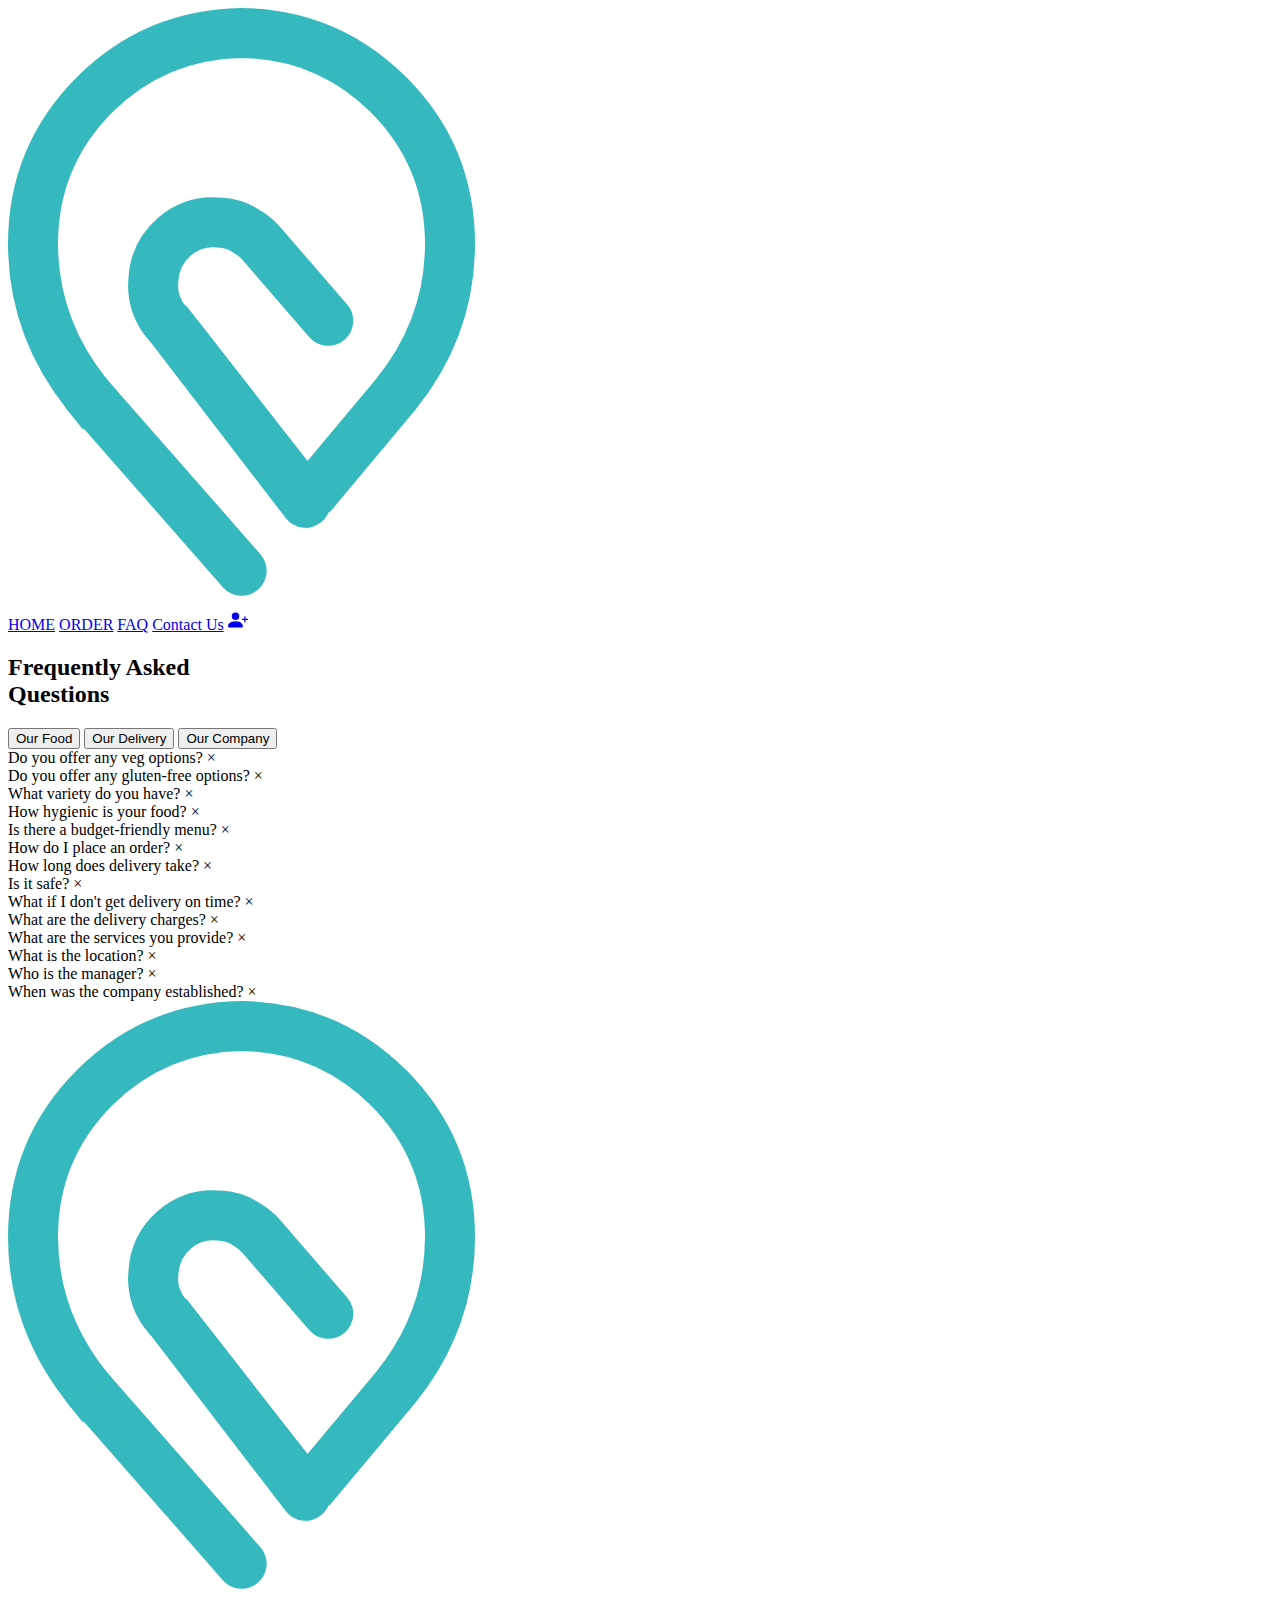
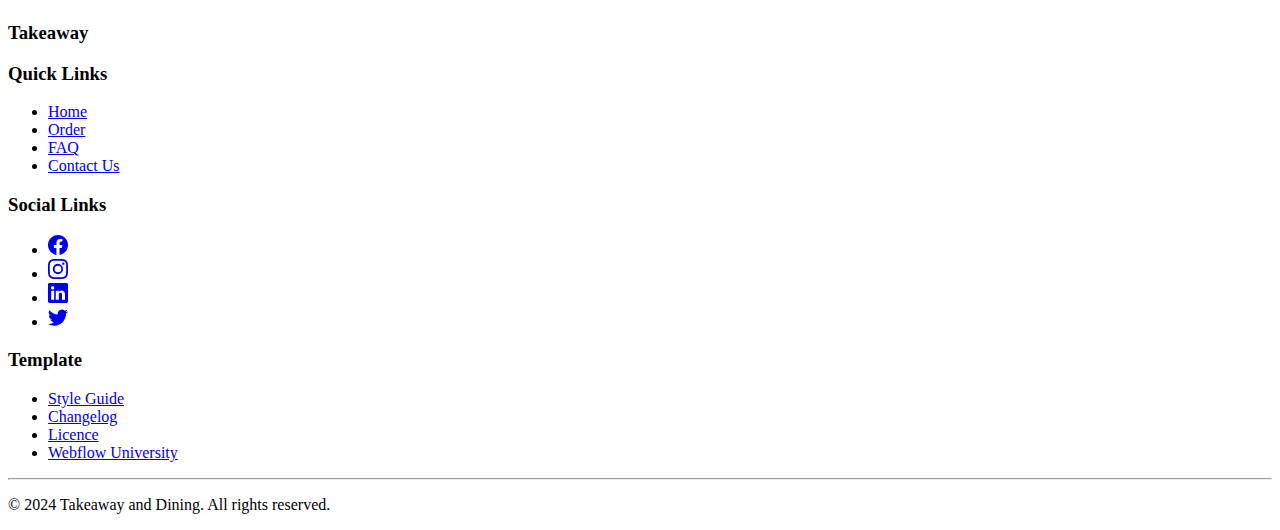
<file: faq.html>
<!DOCTYPE html>
<html lang="en">
<head>
    <meta charset="UTF-8">
    <meta name="viewport" content="width=device-width, initial-scale=1.0">
    <title>FAQs</title>
    <link href="public/css/style.css" rel="stylesheet" />
    <script src="public/js/faq.js"></script>
</head>
<body>
    <!-- Navbar -->
    <nav class="w-full px-4 py-2 mt-4 sm:px-14 sm:py-2">
        <div class="container flex items-center justify-between mx-auto">
          <!-- Logo -->
          <div class="flex items-center">
            <a href="index.html"><img src="public/Assets/logo.svg" alt="Logo" class="h-8 sm:h-10" /></a>
          </div>
          <!-- Navigation Links -->
          <div class="flex space-x-4 sm:space-x-6">
            <a
              href="index.html"
              class="text-[#25a594] hover:text-[#1c564d] font-bold text-sm sm:text-base"
              >HOME</a
            >
            <a
              href="order.html"
              class="text-[#25a594] hover:text-[#1c564d] font-bold text-sm sm:text-base"
              >ORDER</a
            >
            <a
              href="faq.html"
              class="text-[#25a594] hover:text-[#1c564d] font-bold text-sm sm:text-base"
              >FAQ</a
            >
            <a
              href="contact.html"
              class="text-[#25a594] hover:text-[#1c564d] font-bold text-sm sm:text-base"
              >Contact Us</a
            >
            <a
              href="login.html" target="_blank"
              class="flex items-center text-[#25a594] hover:text-[#1c564d]"
            >
              <svg
                xmlns="http://www.w3.org/2000/svg"
                width="20"
                height="20"
                fill="currentColor"
                class="bi bi-person-plus-fill"
                viewBox="0 0 16 16"
              >
                <path
                  d="M1 14s-1 0-1-1 1-4 6-4 6 3 6 4-1 1-1 1zm5-6a3 3 0 1 0 0-6 3 3 0 0 0 0 6"
                />
                <path
                  fill-rule="evenodd"
                  d="M13.5 5a.5.5 0 0 1 .5.5V7h1.5a.5.5 0 0 1 0 1H14v1.5a.5.5 0 0 1-1 0V8h-1.5a.5.5 0 0 1 0-1H13V5.5a.5.5 0 0 1 .5-.5"
                />
              </svg>
            </a>
          </div>
        </div>
      </nav>
    <!--FAQs-->
    <div class="container mx-auto py-10 px-4">
      <h2 class="text-4xl md:text-6xl mt-20 font-bold text-center animate-slide-up">
        Frequently Asked <br> <span class="text-[#115e59] leading-relaxed">Questions</span>
      </h2>
      <!-- Buttons -->
      <div class="flex justify-center space-x-4 mt-10 mb-10">
        <button class="bg-[#115e59] text-white py-2 px-4 rounded hover:scale-105 duration-300 hover:bg-[#278578]" onclick="showAccordion('food-section')">Our Food</button>
        <button class="bg-[#115e59] text-white py-2 px-4 rounded hover:scale-105 duration-300 hover:bg-[#278578]" onclick="showAccordion('delivery-section')">Our Delivery</button>
        <button class="bg-[#115e59] text-white py-2 px-4 rounded hover:scale-105 duration-300 hover:bg-[#278578]" onclick="showAccordion('company-section')">Our Company</button>
      </div>
      <!-- Food Accordions -->
      <div id="food-section" class="accordion-section max-w-2xl mx-auto hidden">
        <div class="accordion-header mt-3 flex justify-between items-center p-4 bg-gray-200 cursor-pointer rounded-lg" onclick="toggleAccordionContent(this)">
          <span>Do you offer any veg options?</span>
          <span class="text-xl hover:text-gray-500">×</span>
        </div>
        <div class="accordion-content p-4 hidden">
          <p>Lorem ipsum dolor sit amet, consectetur adipisicing elit. Nam, consectetur.</p>
        </div>
    
        <div class="accordion-header mt-3 flex justify-between items-center p-4 bg-gray-200 cursor-pointer rounded-lg" onclick="toggleAccordionContent(this)">
          <span>Do you offer any gluten-free options?</span>
          <span class="text-xl hover:text-gray-500">×</span>
        </div>
        <div class="accordion-content p-4 hidden">
          <p>Lorem ipsum dolor sit amet, consectetur adipisicing elit. Nam, consectetur.</p>
        </div>
    
        <div class="accordion-header mt-3 flex justify-between items-center p-4 bg-gray-200 cursor-pointer rounded-lg" onclick="toggleAccordionContent(this)">
          <span>What variety do you have?</span>
          <span class="text-xl hover:text-gray-500">×</span>
        </div>
        <div class="accordion-content p-4 hidden">
          <p>Lorem ipsum dolor sit amet, consectetur adipisicing elit. Nam, consectetur.</p>
        </div>
    
        <div class="accordion-header mt-3 flex justify-between items-center p-4 bg-gray-200 cursor-pointer rounded-lg" onclick="toggleAccordionContent(this)">
          <span>How hygienic is your food?</span>
          <span class="text-xl hover:text-gray-500">×</span>
        </div>
        <div class="accordion-content p-4 hidden">
          <p>Lorem ipsum dolor sit amet, consectetur adipisicing elit. Nam, consectetur.</p>
        </div>
    
        <div class="accordion-header mt-3 flex justify-between items-center p-4 bg-gray-200 cursor-pointer rounded-lg" onclick="toggleAccordionContent(this)">
          <span>Is there a budget-friendly menu?</span>
          <span class="text-xl hover:text-gray-500">×</span>
        </div>
        <div class="accordion-content p-4 hidden">
          <p>Lorem ipsum dolor sit amet, consectetur adipisicing elit. Nam, consectetur.</p>
        </div>
      </div>
      <!-- Delivery Accordions -->
      <div id="delivery-section" class="accordion-section max-w-2xl mx-auto hidden">
        <div class="accordion-header mt-3 flex justify-between items-center p-4 bg-gray-200 cursor-pointer rounded-lg" onclick="toggleAccordionContent(this)">
          <span>How do I place an order?</span>
          <span class="text-xl hover:text-gray-500">×</span>
        </div>
        <div class="accordion-content p-4 hidden">
          <p>Lorem ipsum dolor sit amet, consectetur adipisicing elit. Nam, consectetur.</p>
        </div>
    
        <div class="accordion-header mt-3 flex justify-between items-center p-4 bg-gray-200 cursor-pointer rounded-lg" onclick="toggleAccordionContent(this)">
          <span>How long does delivery take?</span>
          <span class="text-xl hover:text-gray-500">×</span>
        </div>
        <div class="accordion-content p-4 hidden">
          <p>Lorem ipsum dolor sit amet, consectetur adipisicing elit. Nam, consectetur.</p>
        </div>
    
        <div class="accordion-header mt-3 flex justify-between items-center p-4 bg-gray-200 cursor-pointer rounded-lg" onclick="toggleAccordionContent(this)">
          <span>Is it safe?</span>
          <span class="text-xl hover:text-gray-500">×</span>
        </div>
        <div class="accordion-content p-4 hidden">
          <p>Lorem ipsum dolor sit amet, consectetur adipisicing elit. Nam, consectetur.</p>
        </div>
    
        <div class="accordion-header mt-3 flex justify-between items-center p-4 bg-gray-200 cursor-pointer rounded-lg" onclick="toggleAccordionContent(this)">
          <span>What if I don't get delivery on time?</span>
          <span class="text-xl hover:text-gray-500">×</span>
        </div>
        <div class="accordion-content p-4 hidden">
          <p>Lorem ipsum dolor sit amet, consectetur adipisicing elit. Nam, consectetur.</p>
        </div>
    
        <div class="accordion-header mt-3 flex justify-between items-center p-4 bg-gray-200 cursor-pointer rounded-lg" onclick="toggleAccordionContent(this)">
          <span>What are the delivery charges?</span>
          <span class="text-xl hover:text-gray-500">×</span>
        </div>
        <div class="accordion-content p-4 hidden">
          <p>Lorem ipsum dolor sit amet, consectetur adipisicing elit. Nam, consectetur.</p>
        </div>
      </div>
    
      <!-- Company Accordions -->
      <div id="company-section" class="accordion-section max-w-2xl mx-auto hidden">
        <div class="accordion-header mt-3 flex justify-between items-center p-4 bg-gray-200 cursor-pointer rounded-lg" onclick="toggleAccordionContent(this)">
          <span>What are the services you provide?</span>
          <span class="text-xl hover:text-gray-500">×</span>
        </div>
        <div class="accordion-content p-4 hidden">
          <p>Lorem ipsum dolor sit amet, consectetur adipisicing elit. Nam, consectetur.</p>
        </div>
    
        <div class="accordion-header mt-3 flex justify-between items-center p-4 bg-gray-200 cursor-pointer rounded-lg" onclick="toggleAccordionContent(this)">
          <span>What is the location?</span>
          <span class="text-xl hover:text-gray-500">×</span>
        </div>
        <div class="accordion-content p-4 hidden ">
          <p>Lorem ipsum dolor sit amet, consectetur adipisicing elit. Nam, consectetur.</p>
        </div>
    
        <div class="accordion-header mt-3 flex justify-between items-center p-4 bg-gray-200 cursor-pointer rounded-lg" onclick="toggleAccordionContent(this)">
          <span>Who is the manager?</span>
          <span class="text-xl hover:text-gray-500">×</span>
        </div>
        <div class="accordion-content p-4 hidden">
          <p>Lorem ipsum dolor sit amet, consectetur adipisicing elit. Nam, consectetur.</p>
        </div>
    
        <div class="accordion-header mt-3 flex justify-between items-center p-4 bg-gray-200 cursor-pointer rounded-lg" onclick="toggleAccordionContent(this)">
          <span>When was the company established?</span>
          <span class="text-xl hover:text-gray-500">×</span>
        </div>
        <div class="accordion-content p-4 hidden">
          <p>Lorem ipsum dolor sit amet, consectetur adipisicing elit. Nam, consectetur.</p>
        </div>
      </div>
    </div>
  
    <!--Footer-->
    <footer class="bg-[#115e59] text-white py-8 px-4 mt-14 md:px-16">
        <div class="container mx-auto">
          <!-- Footer Columns -->
          <div class="flex flex-col justify-between md:flex-row md:flex-wrap">
            <!-- Column 1: Logo and Company Name -->
            <div class="w-full mb-8 text-center md:w-1/4 md:text-left">
              <img src="public/Assets/logo.svg" alt="Company Logo" class="h-12 mx-auto mb-4 md:mx-20">
              <h3 class="text-lg font-bold md:mx-16">Takeaway</h3>
            </div>
            <!-- Column 2: Quick Links -->
            <div class="w-full mb-8 text-center md:w-1/4 md:mb-0 md:text-left">
              <h3 class="mb-4 text-lg font-bold">Quick Links</h3>
              <ul class="space-y-2">
                <li><a href="index.html" class="hover:text-gray-900">Home</a></li>
                <li><a href="order.html" class="hover:text-gray-900">Order</a></li>
                <li><a href="faq.html" class="hover:text-gray-900">FAQ</a></li>
                <li><a href="contact.html" class="hover:text-gray-900">Contact Us</a></li>
              </ul>
            </div>
            <!-- Column 3: Social Links -->
            <div class="flex flex-col justify-center w-full mb-8 text-center md:w-1/4 md:mb-0 md:text-left md:justify-start">
              <h3 class="mb-4 text-lg font-bold">Social Links</h3>
              <ul class="flex flex-col items-center justify-center space-y-2 md:items-start">
                <li><a href="#" class="hover:text-gray-900"><svg xmlns="http://www.w3.org/2000/svg" width="20" height="20" fill="currentColor" class="bi bi-facebook" viewBox="0 0 16 16">
                  <path d="M16 8.049c0-4.446-3.582-8.05-8-8.05C3.58 0-.002 3.603-.002 8.05c0 4.017 2.926 7.347 6.75 7.951v-5.625h-2.03V8.05H6.75V6.275c0-2.017 1.195-3.131 3.022-3.131.876 0 1.791.157 1.791.157v1.98h-1.009c-.993 0-1.303.621-1.303 1.258v1.51h2.218l-.354 2.326H9.25V16c3.824-.604 6.75-3.934 6.75-7.951"/>
                </svg></a></li>
                <li><a href="#" class="hover:text-gray-900"><svg xmlns="http://www.w3.org/2000/svg" width="20" height="20" fill="currentColor" class="bi bi-instagram" viewBox="0 0 16 16">
                  <path d="M8 0C5.829 0 5.556.01 4.703.048 3.85.088 3.269.222 2.76.42a3.9 3.9 0 0 0-1.417.923A3.9 3.9 0 0 0 .42 2.76C.222 3.268.087 3.85.048 4.7.01 5.555 0 5.827 0 8.001c0 2.172.01 2.444.048 3.297.04.852.174 1.433.372 1.942.205.526.478.972.923 1.417.444.445.89.719 1.416.923.51.198 1.09.333 1.942.372C5.555 15.99 5.827 16 8 16s2.444-.01 3.298-.048c.851-.04 1.434-.174 1.943-.372a3.9 3.9 0 0 0 1.416-.923c.445-.445.718-.891.923-1.417.197-.509.332-1.09.372-1.942C15.99 10.445 16 10.173 16 8s-.01-2.445-.048-3.299c-.04-.851-.175-1.433-.372-1.941a3.9 3.9 0 0 0-.923-1.417A3.9 3.9 0 0 0 13.24.42c-.51-.198-1.092-.333-1.943-.372C10.443.01 10.172 0 7.998 0zm-.717 1.442h.718c2.136 0 2.389.007 3.232.046.78.035 1.204.166 1.486.275.373.145.64.319.92.599s.453.546.598.92c.11.281.24.705.275 1.485.039.843.047 1.096.047 3.231s-.008 2.389-.047 3.232c-.035.78-.166 1.203-.275 1.485a2.5 2.5 0 0 1-.599.919c-.28.28-.546.453-.92.598-.28.11-.704.24-1.485.276-.843.038-1.096.047-3.232.047s-2.39-.009-3.233-.047c-.78-.036-1.203-.166-1.485-.276a2.5 2.5 0 0 1-.92-.598 2.5 2.5 0 0 1-.6-.92c-.109-.281-.24-.705-.275-1.485-.038-.843-.046-1.096-.046-3.233s.008-2.388.046-3.231c.036-.78.166-1.204.276-1.486.145-.373.319-.64.599-.92s.546-.453.92-.598c.282-.11.705-.24 1.485-.276.738-.034 1.024-.044 2.515-.045zm4.988 1.328a.96.96 0 1 0 0 1.92.96.96 0 0 0 0-1.92m-4.27 1.122a4.109 4.109 0 1 0 0 8.217 4.109 4.109 0 0 0 0-8.217m0 1.441a2.667 2.667 0 1 1 0 5.334 2.667 2.667 0 0 1 0-5.334"/>
                </svg></a></li>
                <li><a href="#" class="hover:text-gray-900"><svg xmlns="http://www.w3.org/2000/svg" width="20" height="20" fill="currentColor" class="bi bi-linkedin" viewBox="0 0 16 16">
                  <path d="M0 1.146C0 .513.526 0 1.175 0h13.65C15.474 0 16 .513 16 1.146v13.708c0 .633-.526 1.146-1.175 1.146H1.175C.526 16 0 15.487 0 14.854zm4.943 12.248V6.169H2.542v7.225zm-1.2-8.212c.837 0 1.358-.554 1.358-1.248-.015-.709-.52-1.248-1.342-1.248S2.4 3.226 2.4 3.934c0 .694.521 1.248 1.327 1.248zm4.908 8.212V9.359c0-.216.016-.432.08-.586.173-.431.568-.878 1.232-.878.869 0 1.216.662 1.216 1.634v3.865h2.401V9.25c0-2.22-1.184-3.252-2.764-3.252-1.274 0-1.845.7-2.165 1.193v.025h-.016l.016-.025V6.169h-2.4c.03.678 0 7.225 0 7.225z"/>
                </svg></a></li>
                <li><a href="#" class="hover:text-gray-900"><svg xmlns="http://www.w3.org/2000/svg" width="20" height="20" fill="currentColor" class="bi bi-twitter" viewBox="0 0 16 16">
                  <path d="M5.026 15c6.038 0 9.341-5.003 9.341-9.334q.002-.211-.006-.422A6.7 6.7 0 0 0 16 3.542a6.7 6.7 0 0 1-1.889.518 3.3 3.3 0 0 0 1.447-1.817 6.5 6.5 0 0 1-2.087.793A3.286 3.286 0 0 0 7.875 6.03a9.32 9.32 0 0 1-6.767-3.429 3.29 3.29 0 0 0 1.018 4.382A3.3 3.3 0 0 1 .64 6.575v.045a3.29 3.29 0 0 0 2.632 3.218 3.2 3.2 0 0 1-.865.115 3 3 0 0 1-.614-.057 3.28 3.28 0 0 0 3.067 2.277A6.6 6.6 0 0 1 .78 13.58a6 6 0 0 1-.78-.045A9.34 9.34 0 0 0 5.026 15"/>
                </svg></a></li>
              </ul>
            </div>
            <!-- Column 4: Template Links -->
            <div class="w-full mb-8 text-center md:w-1/4 md:mb-0 md:text-left">
              <h3 class="mb-4 text-lg font-bold">Template</h3>
              <ul class="space-y-2">
                <li><a href="#" class="hover:text-gray-900">Style Guide</a></li>
                <li><a href="#" class="hover:text-gray-900">Changelog</a></li>
                <li><a href="#" class="hover:text-gray-900">Licence</a></li>
                <li><a href="#" class="hover:text-gray-900">Webflow University</a></li>
              </ul>
            </div>
          </div>
          <!-- Copyright -->
           <hr class="mt-4 bg-white-100">
          <div class="mt-4 text-center">
            <p class="text-sm">&copy; 2024 Takeaway and Dining. All rights reserved.</p>
          </div>
        </div>
      </footer>
</body>
</html>
</file>
<file: public/css/style.css>
@tailwind utilities;
@tailwind base;
@tailwind components;

.video-bg {
    position: absolute;
    top: 0;
    left: 0;
    width: 100%;
    height: 100%;
    object-fit: cover;
    z-index: -1;
    opacity: 0.5;
}

.accordion-content {
    display: none;
  }
  .accordion-content.active {
    display: block;
  }

@keyframes slide-up {
    0% { transform: translateY(50%); opacity: 0; }
    50% { transform: translateY(0); opacity: 1; }
  }
  .animate-slide-up {
    animation: slide-up 3s ease-out forwards;
}

@keyframes float {
  0% {
    transform: translateY(0);
  }
  50% {
    transform: translateY(-10px);
  }
  100% {
    transform: translateY(0);
  }
}

.animate-float {
  animation: float 2s ease-in-out infinite;
}
</file>
